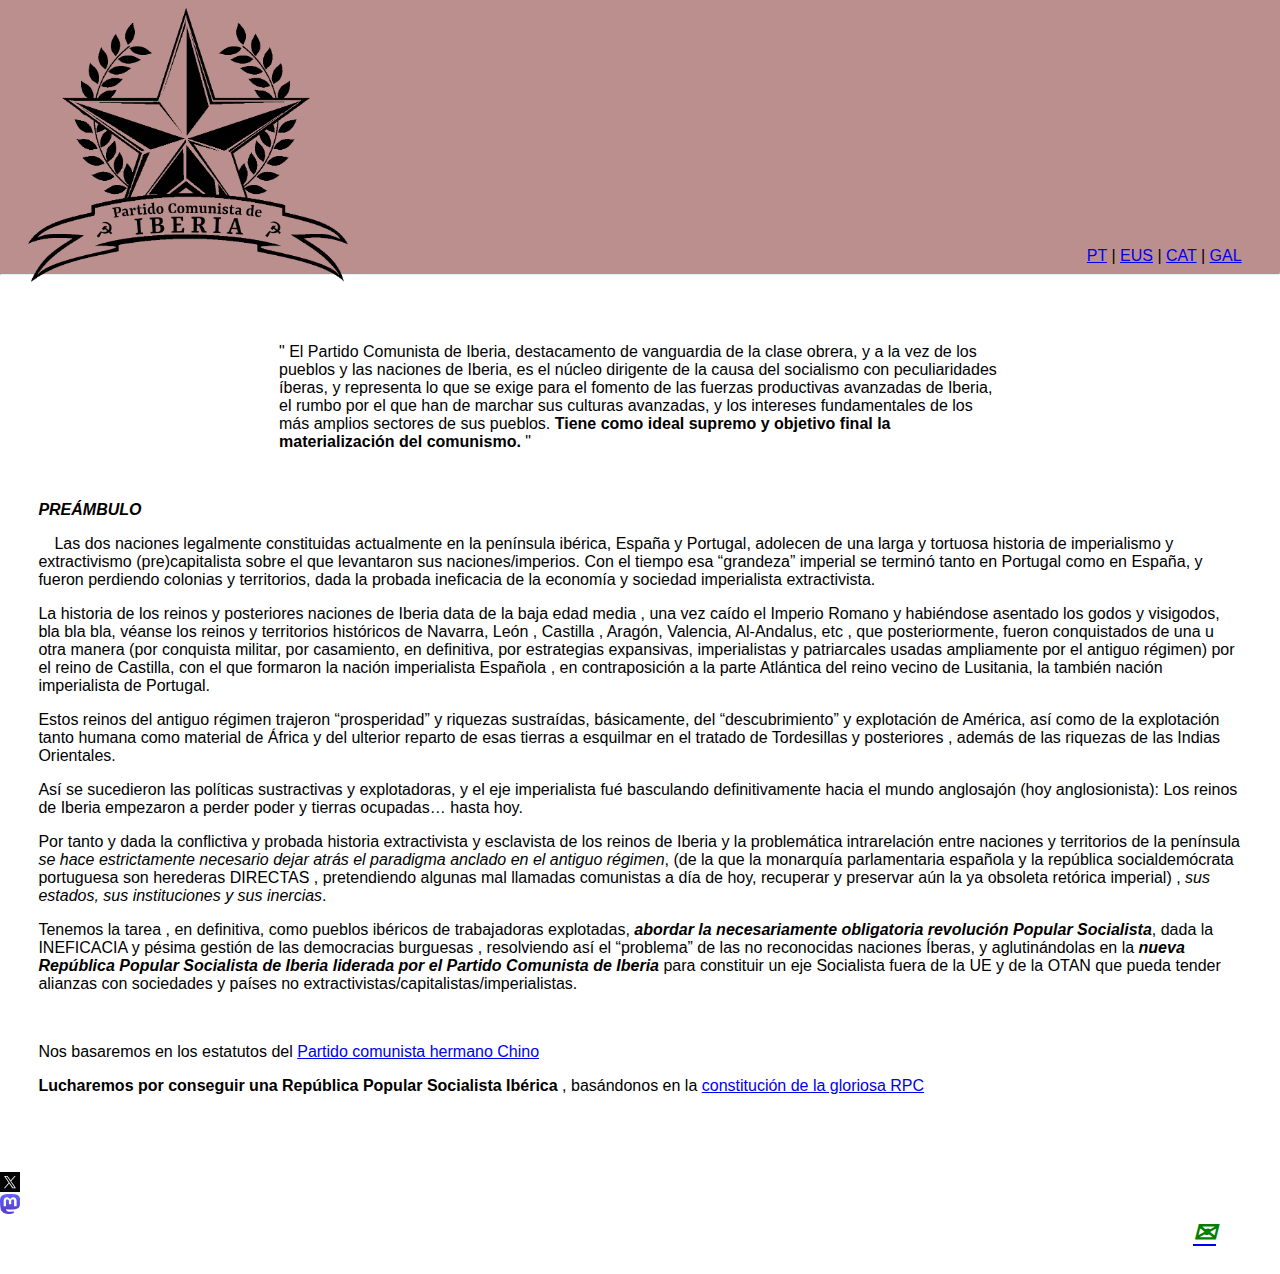
<file: index.html>
<!DOCTYPE html>
<html>
	<head>
		<meta name="viewport" content="width=device-width,initial-scale=1.0">
		<title>&#9773; PCIBERIA &#9773; </title>
		<link rel="stylesheet" href="nireweb.css">
	</head>
	</div>
	<body>
	<div class="header">
		<!--<hr>-->
		<!--<h1 align=center>&#9773; PCIBERIA &#9773;</h1>-->
		<img src="pci.png" class="logo" alt="Logo del Partido Comunista de Iberia: Estrella y estandarte con hoz y martillo"> 
		<div class="langs" ><a href="indexPT.html">PT</a> | <a href="indexEUS.html">EUS</a> | <a href="indexCAT.html">CAT</a> | <a href="indexGAL.html">GAL</a></div>
		<hr>
	</div>
	<div class="content">
		<br>
		<!-- <p>Estamos en construcci&oacuten de la revoluci&oacuten social en la pen&iacutensula ib&eacuterica :) </p> -->	
		<p><div class="cita">" El Partido Comunista de Iberia, destacamento de vanguardia de la clase obrera, y a la vez de los pueblos y las naciones de Iberia, es el n&uacute;cleo dirigente de la causa del socialismo con peculiaridades &iacute;beras, y representa lo que se exige para el fomento de las fuerzas productivas avanzadas de Iberia, el rumbo por el que han de marchar sus culturas avanzadas, y los intereses fundamentales de los m&aacute;s amplios sectores de sus pueblos. <b>Tiene como ideal supremo y objetivo final la materializaci&oacute;n del comunismo.</b> "</div></p>
		<br>
		<p align="justify"><i><b>PREÁMBULO</b></i></p>
		<p>&emsp;Las dos naciones legalmente constituidas actualmente en la pen&iacutensula ib&eacuterica, España y Portugal, adolecen de una larga y tortuosa historia de imperialismo y extractivismo (pre)capitalista sobre el que levantaron sus naciones/imperios. Con el tiempo esa &ldquo;grandeza&rdquo; imperial se termin&oacute; tanto en Portugal como en Espa&ntilde;a, y fueron perdiendo colonias y territorios,  dada la probada ineficacia de la econom&iacute;a y sociedad imperialista extractivista.</p>
		<p>La historia de los reinos y posteriores naciones de Iberia data de la baja edad media , una vez ca&iacute;do el Imperio Romano y habi&eacute;ndose asentado los godos y visigodos, bla bla bla, v&eacute;anse los reinos y territorios hist&oacute;ricos de Navarra, Le&oacute;n , Castilla , Arag&oacute;n, Valencia, Al-Andalus, etc , que posteriormente,  fueron conquistados de una u otra manera (por conquista militar, por casamiento, en definitiva, por estrategias expansivas, imperialistas y patriarcales usadas ampliamente por el antiguo r&eacute;gimen) por el reino de Castilla, con el que formaron la naci&oacute;n imperialista Espa&ntilde;ola , en contraposici&oacute;n a la parte Atl&aacute;ntica del reino vecino de Lusitania, la tambi&eacute;n naci&oacute;n imperialista de Portugal.</p>
		<p>Estos reinos del antiguo r&eacute;gimen trajeron &ldquo;prosperidad&rdquo; y riquezas sustra&iacute;das, b&aacute;sicamente,  del &ldquo;descubrimiento&rdquo; y explotaci&oacute;n de Am&eacute;rica, as&iacute; como de la explotaci&oacute;n tanto humana como material de &Aacute;frica y del ulterior reparto de esas tierras a esquilmar en el tratado de Tordesillas y posteriores , además de las riquezas de las Indias Orientales.</p>
		<p>As&iacute; se sucedieron las políticas sustractivas y explotadoras, y el eje imperialista fu&eacute; basculando definitivamente hacia el mundo anglosaj&oacute;n (hoy anglosionista): Los reinos de Iberia empezaron a perder poder y tierras ocupadas&hellip; hasta hoy.</p>
		
		<p>Por tanto y dada la conflictiva y probada historia extractivista y esclavista de los reinos de Iberia y la problem&aacute;tica intrarelaci&oacute;n entre naciones y territorios de la pen&iacute;nsula <i>se hace estrictamente necesario dejar atr&aacute;s el paradigma anclado en el antiguo r&eacute;gimen</i>,  (de la que la monarqu&iacute;a parlamentaria espa&ntilde;ola y la rep&uacute;blica socialdem&oacute;crata portuguesa son herederas DIRECTAS , pretendiendo algunas mal llamadas comunistas a d&iacute;a de hoy, recuperar y preservar a&uacute;n la ya obsoleta ret&oacute;rica imperial) , <i>sus estados, sus instituciones y sus inercias</i>.</p>

		<p>Tenemos la tarea , en definitiva, como pueblos ib&eacute;ricos de trabajadoras explotadas, <b><i>abordar la necesariamente obligatoria revoluci&oacute;n Popular Socialista</i></b>, dada  la INEFICACIA y p&eacute;sima gesti&oacute;n de las democracias burguesas , resolviendo as&iacute; el &ldquo;problema&rdquo; de las no reconocidas naciones &Iacute;beras,  y aglutin&aacute;ndolas en la <i><b>nueva Rep&uacute;blica Popular Socialista de Iberia liderada por el Partido Comunista de Iberia</b></i> para constituir un eje Socialista fuera de la UE y de la OTAN que pueda tender alianzas con sociedades y pa&iacute;ses no extractivistas/capitalistas/imperialistas.</p>
		<br>
		<p>Nos basaremos en los estatutos del <a href="https://politica-china.org/secciones/texto-integro-de-los-estatutos-del-partido-comunista-de-china" target="_blank">Partido comunista hermano Chino</a> </p>
		<p><b>Lucharemos por conseguir una Rep&uacuteblica Popular Socialista Ib&eacuterica</b> ,  bas&aacutendonos en la <a href="https://www.bcn.cl/procesoconstituyente/comparadordeconstituciones/constitucion/chn" target="_blank">constituci&oacuten de la gloriosa RPC</a> </p>
		<!--	<p>Borradores <a href=estatutos>estatutos</a> (WIP) </p>-->
	</div>
	<br>
	</body>
	<br>
	<footer><i><h6>
	<a href="https://twitter.com/PCdeIberia" target="_blank"><img src="X.svg" width="20" height="20" alt="Twitter Logo"></a>
	<br>
	<a href="https://planetearth.social/@pciberia" target="_blank"><img src="mastodon-icon.png" width="20" height="20" alt="Mastodon Logo"></a>
	<!--Funciona con energ&iacutea 100% renovable suminstrada por la cooperativa <a href="https://www.goiener.com">Goiener</a>-->
	<a href="mailto:pciberia@tutamail.com"><div id ="mail">&#9993;</div></a></h6></i></footer>
</html>
</file>
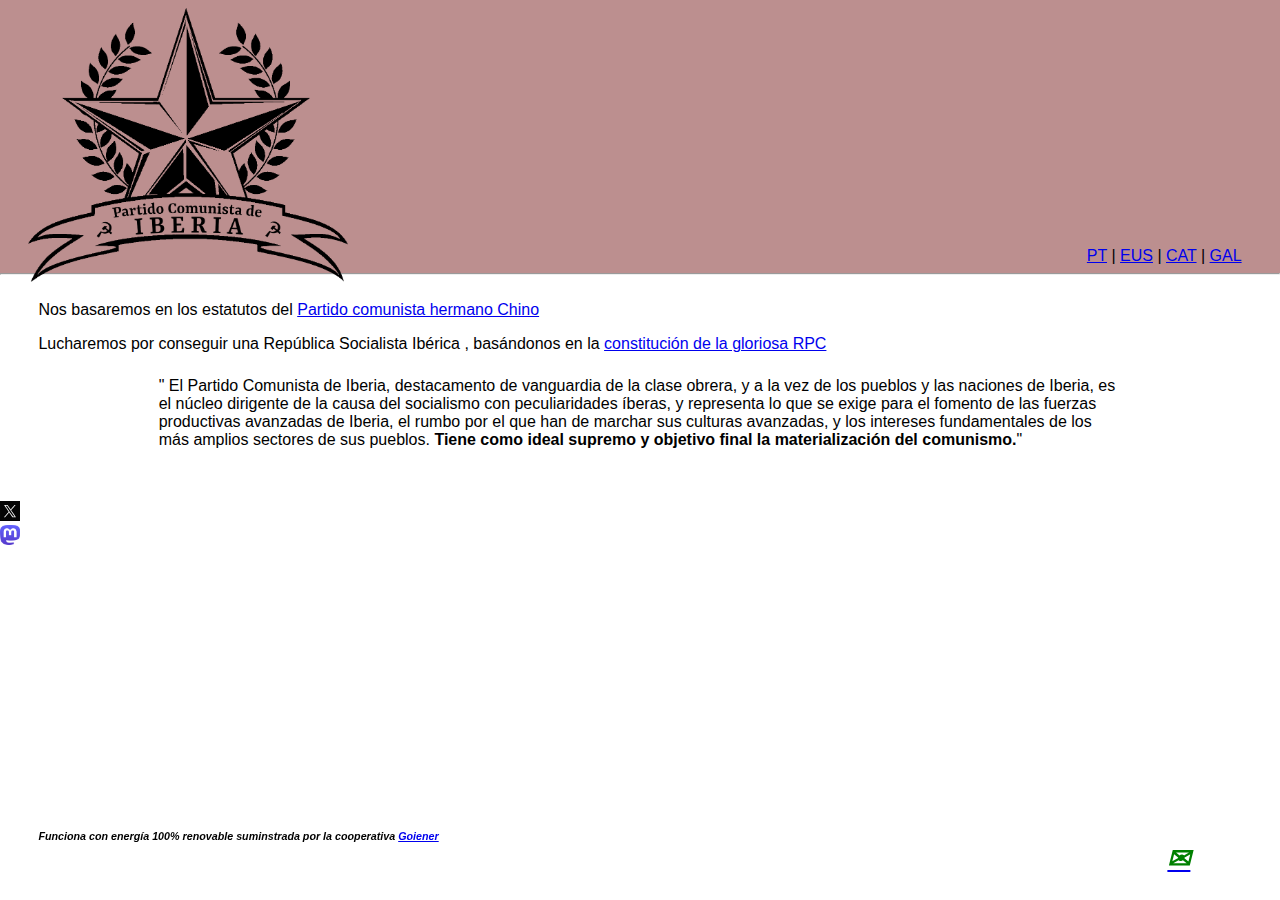
<file: public/index.html>
<!DOCTYPE html>
<html>
	<head>
		<meta name="viewport" content="width=device-width,initial-scale=1.0">
		<title>&#9773; PCIBERIA &#9773;</title>
		<link rel="stylesheet" href="nireweb.css">
	</head>
	</div>
	<body>
	<div class="header">
		<!--<hr>-->
		<!--<h1 align=center>&#9773; PCIBERIA &#9773;</h1>-->
		<img src="pci.png" class="logo" alt="Logo del Partido Comunista de Iberia: Estrella y estandarte con hoz y martillo"> 
		<div class="langs" ><a href="indexPT.html">PT</a> | <a href="indexEUS.html">EUS</a> | <a href="indexCAT.html">CAT</a> | <a href="indexGAL.html">GAL</a></div>
		<hr>
	</div>
	<div class="content">
		<!-- <p>Estamos en construcci&oacuten de la revoluci&oacuten social en la pen&iacutensula ib&eacuterica :) </p> -->
		<p>Nos basaremos en los estatutos del <a href="https://politica-china.org/secciones/texto-integro-de-los-estatutos-del-partido-comunista-de-china" target="_blank">Partido comunista hermano Chino</a> </p>
		<p>Lucharemos por conseguir una Rep&uacuteblica Socialista Ib&eacuterica ,  bas&aacutendonos en la <a href="https://www.bcn.cl/procesoconstituyente/comparadordeconstituciones/constitucion/chn" target="_blank">constituci&oacuten de la gloriosa RPC</a> </p>
		<p><div class="cita">" El Partido Comunista de Iberia, destacamento de vanguardia de la clase obrera, y a la vez de los pueblos y las naciones de Iberia, es el n&uacute;cleo dirigente de la causa del socialismo con peculiaridades &iacute;beras, y representa lo que se exige para el fomento de las fuerzas productivas avanzadas de Iberia, el rumbo por el que han de marchar sus culturas avanzadas, y los intereses fundamentales de los m&aacute;s amplios sectores de sus pueblos. <b>Tiene como ideal supremo y objetivo final la materializaci&oacute;n del comunismo.</b>"</div></p>
	<!--	<p>Borradores <a href=estatutos>estatutos</a> (WIP) </p>-->
	</div>
	<br>
	<br>
	<a href="https://twitter.com/PCdeIberia" target="_blank"><img src="X.svg" width="20" height="20" alt="Twitter Logo"></a>
	<br>
	<a href="https://twitter.com/PCdeIberia" target="_blank"><img src="mastodon-icon.png" width="20" height="20" alt="Mastodon Logo"></a>
	</body>
	<br>
	<footer><i><h6>Funciona con energ&iacutea 100% renovable suminstrada por la cooperativa <a href="https://www.goiener.com">Goiener</a><a href="mailto:pciberia@tutamail.com"><div id ="mail">&#9993;</div></a></h6></i></footer>
</html>
</file>
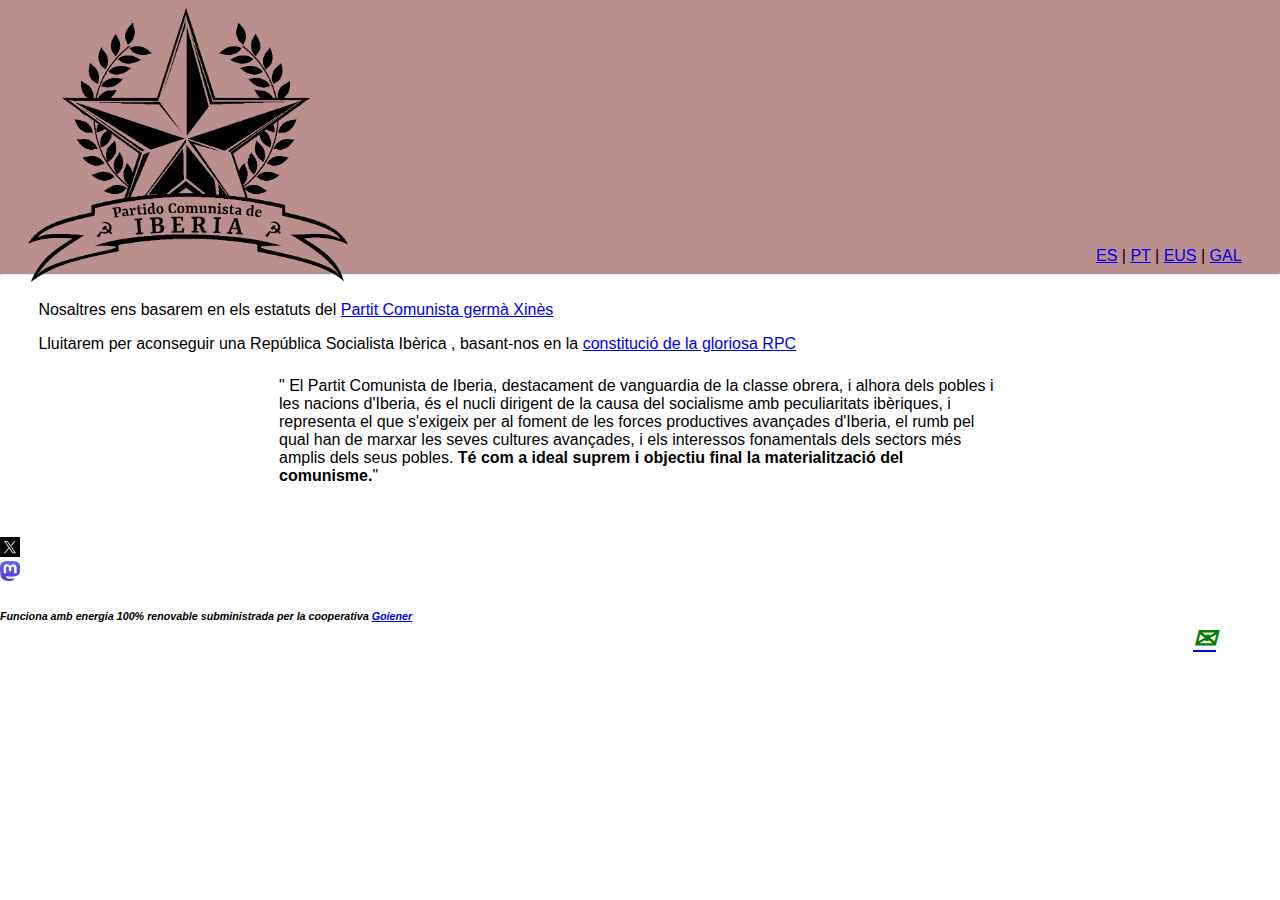
<file: indexCAT.html>
<!DOCTYPE html>
<html>
	<head>
		<meta name="viewport" content="width=device-width,initial-scale=1.0">
		<title>&#9773; PCIBERIA &#9773;</title>
		<link rel="stylesheet" href="nireweb.css">
	</head>
	</div>
	<body>
	<div class="header">
		<!--<hr>-->
		<!--<h1 align=center>&#9773; PCIBERIA &#9773;</h1>-->
		<img src="pci.png" class="logo" alt="Logotip del Partit Comunista de Ib&egraveria: Estrella i estendard amb falç i martell"> 
		<div class="langs" ><a href="index.html">ES</a> | <a href="indexPT.html">PT</a> | <a href="indexEUS.html">EUS</a> | <a href="indexGAL.html">GAL</a></div>
		<hr>
	</div>
	<div class="content">
		<!-- <p>Estem en construcció de la revolució social a la península ibèrica :) </p> -->
		<p>Nosaltres ens basarem en els estatuts del <a href=https://politica-china.org/secciones/texto-integro-de-los-estatutos-del-partido-comunista-de-china target="_blank">Partit Comunista germ&agrave; Xin&egrave;s</a> </p>
		<p>Lluitarem per aconseguir una Rep&uacute;blica Socialista Ib&egrave;rica ,  basant-nos en la <a href=https://www.bcn.cl/procesoconstituyente/comparadordeconstituciones/constitucion/chn target="_blank">constituci&oacute de la gloriosa RPC</a> </p>
		<p><div class="cita">" El Partit Comunista de Iberia, destacament de vanguardia de la classe obrera, i alhora dels pobles i les nacions d'Iberia, &eacute;s el nucli dirigent de la causa del socialisme amb peculiaritats ib&egrave;riques, i representa el que s'exigeix per al foment de les forces productives avançades d'Iberia, el rumb pel qual han de marxar les seves cultures avan&ccedil;ades, i els interessos fonamentals dels sectors m&eacute;s amplis dels seus pobles. <b>T&eacute; com a ideal suprem i objectiu final la materialitzaci&oacute; del comunisme.</b>"</div></p>

<!--		<p>Borradores <a href=estatutos>estatuts</a> (WIP) </p>-->
	</div>
	<br>
	<br>
	<a href="https://twitter.com/PCdeIberia" target="_blank"><img src="X.svg" width="20" height="20" alt="Twitter Logo"></a>
	<br>
	<a href="https://planetearth.social/@pciberia" target="_blank"><img src="mastodon-icon.png" width="20" height="20" alt="Mastodon Logo"></a>
	</body>
	<br>
	<footer><i><h6>Funciona amb energia 100% renovable subministrada per la cooperativa <a href="https://www.goiener.com">Goiener</a><a href="mailto:pciberia@tutamail.com"><div id ="mail">&#9993;</div></a></h6></i></footer>

</html>
</file>
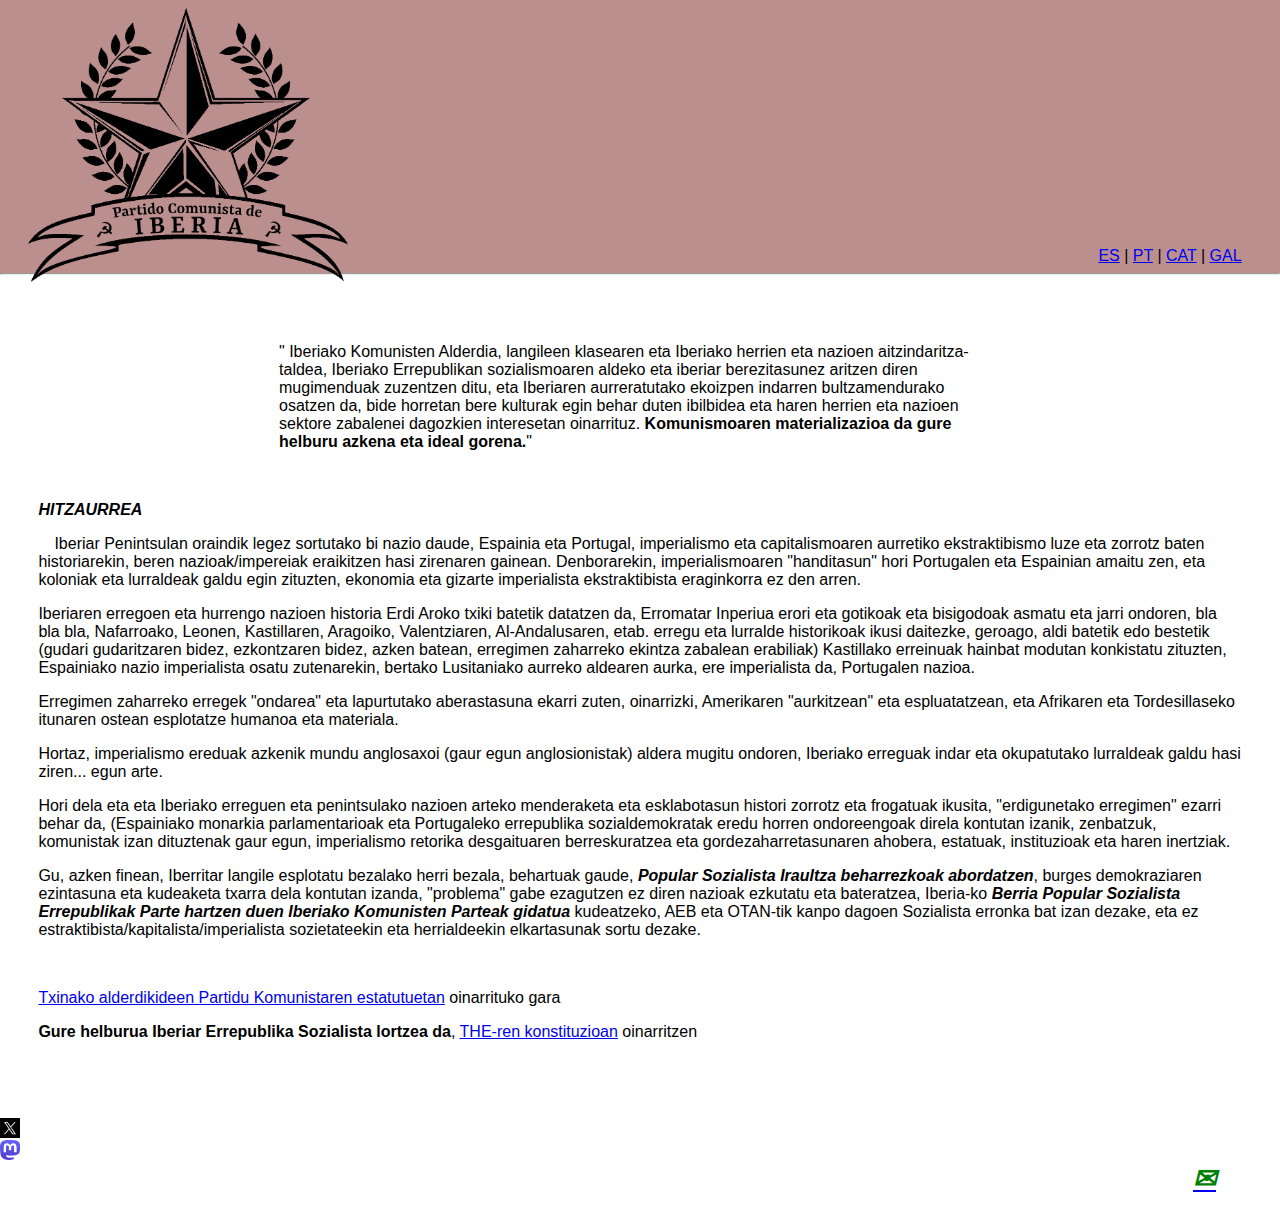
<file: indexEUS.html>
<!DOCTYPE html>
<html>
	<head>
		<meta name="viewport" content="width=device-width,initial-scale=1.0">
		<title>&#9773; PCIBERIA &#9773;</title>
		<link rel="stylesheet" href="nireweb.css">
	</head>
	</div>
	<body>
	<div class="header">
		<!--<hr>-->
		<!--<h1 align=center>&#9773; PCIBERIA &#9773;</h1>-->
		<img src="pci.png" class="logo" alt="Iberiako Partidu Komunistaaren logoa: Iztari eta estandartearen ikurra saski eta martilloarekin"> 
		<div class="langs" ><a href="index.html">ES</a> | <a href="indexPT.html">PT</a> | <a href="indexCAT.html">CAT</a> | <a href="indexGAL.html">GAL</a></div>
		<hr>
	</div>
	<div class="content">
		<br>	
		<p><div class="cita">" Iberiako Komunisten Alderdia, langileen klasearen eta Iberiako herrien eta nazioen aitzindaritza-taldea, Iberiako Errepublikan sozialismoaren aldeko eta iberiar berezitasunez aritzen diren mugimenduak zuzentzen ditu, eta Iberiaren aurreratutako ekoizpen indarren bultzamendurako osatzen da, bide horretan bere kulturak egin behar duten ibilbidea eta haren herrien eta nazioen sektore zabalenei dagozkien interesetan oinarrituz. <b>Komunismoaren materializazioa da gure helburu azkena eta ideal gorena.</b>"</div></p>
		<br>
		<p align="justify"><i><b>HITZAURREA</b></i></p>
		<p>&emsp;Iberiar Penintsulan oraindik legez sortutako bi nazio daude, Espainia eta Portugal, imperialismo eta capitalismoaren aurretiko ekstraktibismo luze eta zorrotz baten historiarekin, beren nazioak/impereiak eraikitzen hasi zirenaren gainean. Denborarekin, imperialismoaren "handitasun" hori Portugalen eta Espainian amaitu zen, eta koloniak eta lurraldeak galdu egin zituzten, ekonomia eta gizarte imperialista ekstraktibista eraginkorra ez den arren.</p>
		<p>Iberiaren erregoen eta hurrengo nazioen historia Erdi Aroko txiki batetik datatzen da, Erromatar Inperiua erori eta gotikoak eta bisigodoak asmatu eta jarri ondoren, bla bla bla, Nafarroako, Leonen, Kastillaren, Aragoiko, Valentziaren, Al-Andalusaren, etab. erregu eta lurralde historikoak ikusi daitezke, geroago, aldi batetik edo bestetik (gudari gudaritzaren bidez, ezkontzaren bidez, azken batean, erregimen zaharreko ekintza zabalean erabiliak) Kastillako erreinuak hainbat modutan konkistatu zituzten, Espainiako nazio imperialista osatu zutenarekin, bertako Lusitaniako aurreko aldearen aurka, ere imperialista da, Portugalen nazioa.</p>
		<p>Erregimen zaharreko erregek "ondarea" eta lapurtutako aberastasuna ekarri zuten, oinarrizki, Amerikaren "aurkitzean" eta espluatatzean, eta Afrikaren eta Tordesillaseko itunaren ostean esplotatze humanoa eta materiala. </p>
		<p>Hortaz, imperialismo ereduak azkenik mundu anglosaxoi (gaur egun anglosionistak) aldera mugitu ondoren, Iberiako erreguak indar eta okupatutako lurraldeak galdu hasi ziren... egun arte.</p>
		<p>Hori dela eta eta Iberiako erreguen eta penintsulako nazioen arteko menderaketa eta esklabotasun histori zorrotz eta frogatuak ikusita, "erdigunetako erregimen" ezarri behar da, (Espainiako monarkia parlamentarioak eta Portugaleko errepublika sozialdemokratak eredu horren ondoreengoak direla kontutan izanik, zenbatzuk, komunistak izan dituztenak gaur egun, imperialismo retorika desgaituaren berreskuratzea eta gordezaharretasunaren ahobera, estatuak, instituzioak eta haren inertziak.</p>
		<p>Gu, azken finean, Iberritar langile esplotatu bezalako herri bezala, behartuak gaude, <b><i>Popular Sozialista Iraultza beharrezkoak abordatzen</i></b>, burges demokraziaren ezintasuna eta kudeaketa txarra dela kontutan izanda, "problema" gabe ezagutzen ez diren nazioak ezkutatu eta bateratzea, Iberia-ko <i><b>Berria Popular Sozialista Errepublikak Parte hartzen duen Iberiako Komunisten Parteak gidatua</b></i> kudeatzeko, AEB eta OTAN-tik kanpo dagoen Sozialista erronka bat izan dezake, eta ez estraktibista/kapitalista/imperialista sozietateekin eta herrialdeekin elkartasunak sortu dezake.</p>
		<br>
		<p><a href=https://politica-china.org/secciones/texto-integro-de-los-estatutos-del-partido-comunista-de-china target="_blank">Txinako alderdikideen Partidu Komunistaren estatutuetan</a> oinarrituko gara</p>
		<p><b>Gure helburua Iberiar Errepublika Sozialista lortzea da</b>, <a href=https://www.bcn.cl/procesoconstituyente/comparadordeconstituciones/constitucion/chn target="_blank">THE-ren konstituzioan</a> oinarritzen</p>
		<!--		<p>Estatutuen <a href=estatutoak>zirriborroa</a>  (WIP) </p>-->
	</div>
	<br>
	</body>
	<br>
	<footer><i><h6>
	<a href="https://twitter.com/PCdeIberia" target="_blank"><img src="X.svg" width="20" height="20" alt="Twitter Logo"></a>
	<br>
	<a href="https://planetearth.social/@pciberia" target="_blank"><img src="mastodon-icon.png" width="20" height="20" alt="Mastodon Logo"></a>
	<!--<a href="https://www.goiener.com">Goiener</a> elkarteak hornitzen duen energia 100% berriztagarriarekin gabiltz-->
	<a href="mailto:pciberia@tutamail.com"><div id ="mail">&#9993;</div></a></h6></i></footer>

</html>
</file>
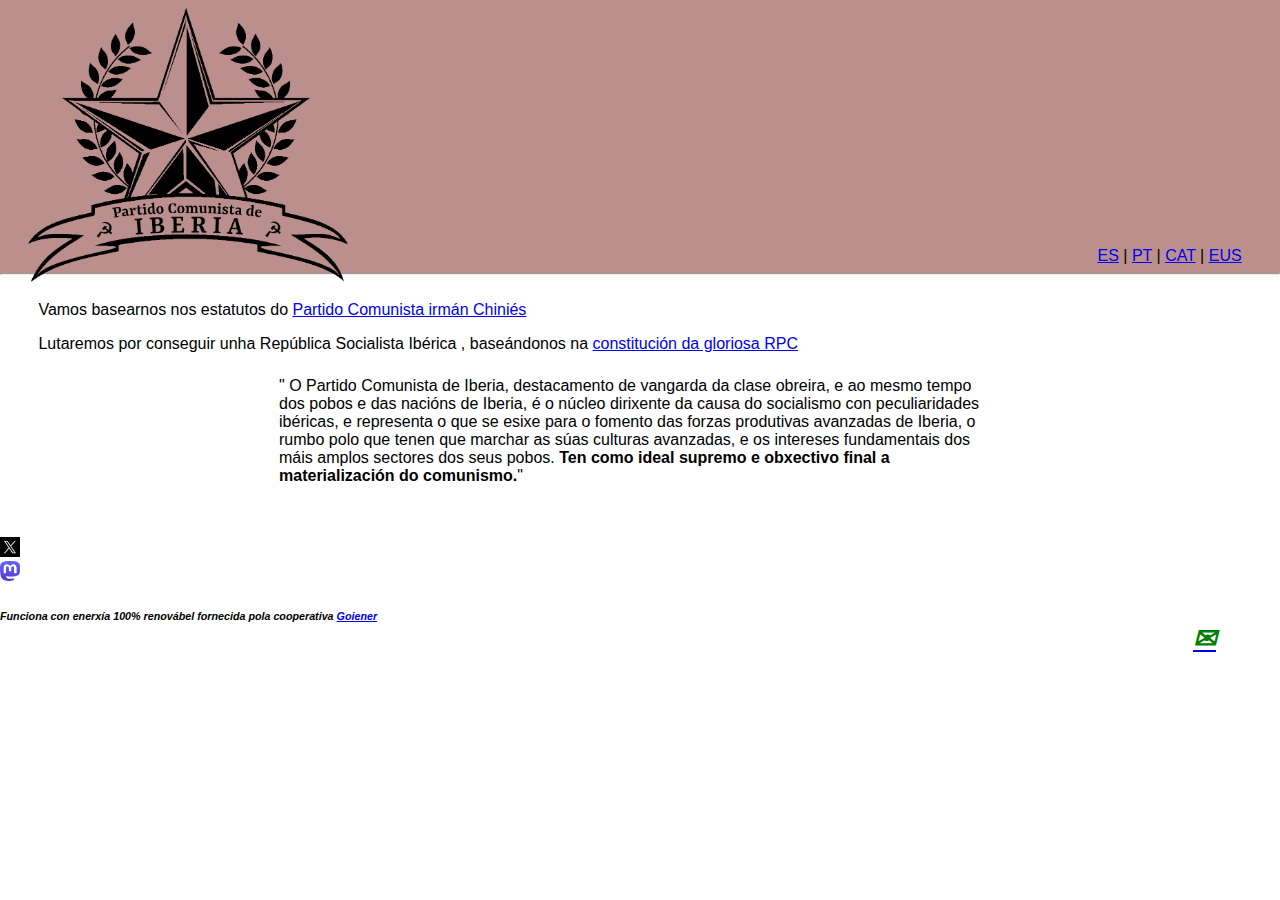
<file: indexGAL.html>
<!DOCTYPE html>
<html>
	<head>
		<meta name="viewport" content="width=device-width,initial-scale=1.0">
		<title>&#9773; PCIBERIA &#9773;</title>
		<link rel="stylesheet" href="nireweb.css">
	</head>
	</div>
	<body>
	<div class="header">
		<!--<hr>-->
		<!--<h1 align=center>&#9773; PCIBERIA &#9773;</h1>-->
		<img src="pci.png" class="logo" <img src="pci.png" class="logo" alt="Logotipo do Partido Comunista da Ib&eacute;ria: Estrela e estandarte com foice e martelo"> 
		<div class="langs" ><a href="index.html">ES</a> | <a href="indexPT.html">PT</a> | <a href="indexCAT.html">CAT</a> | <a href="indexEUS.html">EUS</a></div>
		<hr>
	</div>
	<div class="content">
<!-- <p>Estamos en construción da revolución social na península ibérica :) </p> -->
		<p>Vamos basearnos nos estatutos do <a href=https://politica-china.org/secciones/texto-integro-de-los-estatutos-del-partido-comunista-de-china target="_blank">Partido Comunista irm&aacute;n Chini&eacutes</a> </p>
		<p>Lutaremos por conseguir unha Rep&uacute;blica Socialista Ib&eacute;rica ,  base&aacute;ndonos na <a href=https://www.bcn.cl/procesoconstituyente/comparadordeconstituciones/constitucion/chn target="_blank">constituci&oacuten da gloriosa RPC</a> </p>
		<p><div class="cita">" O Partido Comunista de Iberia, destacamento de vangarda da clase obreira, e ao mesmo tempo dos pobos e das naci&oacute;ns de Iberia, &eacute; o n&uacute;cleo dirixente da causa do socialismo con peculiaridades ib&eacute;ricas, e representa o que se esixe para o fomento das forzas produtivas avanzadas de Iberia, o rumbo polo que tenen que marchar as s&uacute;as culturas avanzadas, e os intereses fundamentais dos m&aacute;is amplos sectores dos seus pobos. <b>Ten como ideal supremo e obxectivo final a materializaci&oacute;n do comunismo.</b>"</div></p>
		<!--		<p>Esbozos <a href=estatutos>estatutos</a> (WIP) </p>-->
	</div>
	<br>
	<br>
	<a href="https://twitter.com/PCdeIberia" target="_blank"><img src="X.svg" width="20" height="20" alt="Twitter Logo"></a>
	<br>
	<a href="https://planetearth.social/@pciberia" target="_blank"><img src="mastodon-icon.png" width="20" height="20" alt="Mastodon Logo"></a>
	</body>
	<br>
	<footer><i><h6>Funciona con enerx&iacutea 100% renov&aacutebel fornecida pola cooperativa <a href="https://www.goiener.com">Goiener</a><a href="mailto:pciberia@tutamail.com"><div id ="mail">&#9993;</div></a></h6></i></footer>
</html>
</file>
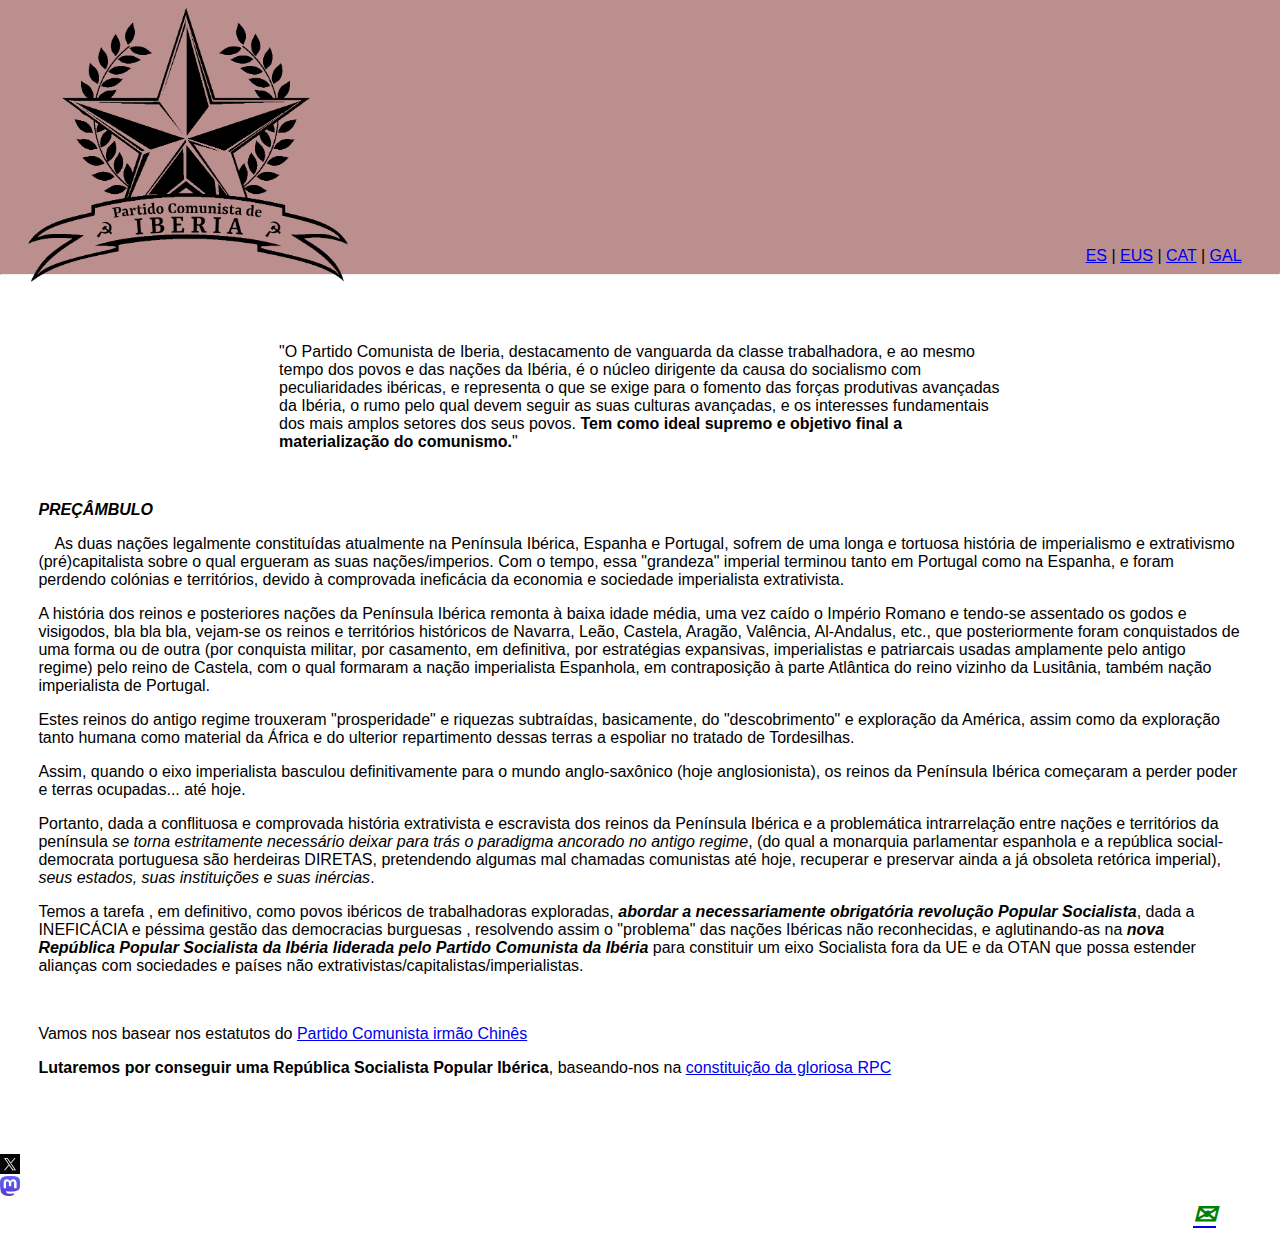
<file: indexPT.html>
<!DOCTYPE html>
<html>
	<head>
		<meta name="viewport" content="width=device-width,initial-scale=1.0">
		<title>&#9773; PCIBERIA &#9773;</title>
		<link rel="stylesheet" href="nireweb.css">
	</head>
	</div>
	<body>
	<div class="header">
		<!--<hr>-->
		<!--<h1 align=center>&#9773; PCIBERIA &#9773;</h1>-->
		<img src="pci.png" class="logo" alt="Logotipo do Partido Comunista da Ibéria: Estrela e estandarte com foice e martelo"> 
		<div class="langs" ><a href="index.html">ES</a> | <a href="indexEUS.html">EUS</a> | <a href="indexCAT.html">CAT</a> | <a href="indexGAL.html">GAL</a></div>
		<hr>
	</div>
	<div class="content">
		<br>
		<!-- <p>Estamos em construção da revolução social na península ibérica :) </p> -->
		<p><div class="cita">&quot;O Partido Comunista de Iberia, destacamento de vanguarda da classe trabalhadora, e ao mesmo tempo dos povos e das na&ccedil;&otilde;es da Ib&eacute;ria, &eacute; o n&uacute;cleo dirigente da causa do socialismo com peculiaridades ib&eacute;ricas, e representa o que se exige para o fomento das for&ccedil;as produtivas avan&ccedil;adas da Ib&eacute;ria, o rumo pelo qual devem seguir as suas culturas avan&ccedil;adas, e os interesses fundamentais dos mais amplos setores dos seus povos. <b>Tem como ideal supremo e objetivo final a materializa&ccedil;&atilde;o do comunismo.</b>&quot;</div></p>
		<br>
		<p align="justify"><i><b>PRE&Ccedil;ÂMBULO</b></i></p>
		<p>&emsp;As duas na&ccedil;&otilde;es legalmente constitu&iacute;das atualmente na Pen&iacute;nsula Ib&eacute;rica, Espanha e Portugal, sofrem de uma longa e tortuosa hist&oacute;ria de imperialismo e extrativismo (pr&eacute;)capitalista sobre o qual ergueram as suas na&ccedil;&otilde;es/imperios. Com o tempo, essa &quot;grandeza&quot; imperial terminou tanto em Portugal como na Espanha, e foram perdendo col&oacute;nias e territ&oacute;rios, devido &agrave; comprovada inefic&aacute;cia da economia e sociedade imperialista extrativista.</p>
		<p>A hist&oacute;ria dos reinos e posteriores na&ccedil;&otilde;es da Pen&iacute;nsula Ib&eacute;rica remonta &agrave; baixa idade m&eacute;dia, uma vez ca&iacute;do o Imp&eacute;rio Romano e tendo-se assentado os godos e visigodos, bla bla bla, vejam-se os reinos e territ&oacute;rios hist&oacute;ricos de Navarra, Le&atilde;o, Castela, Arag&atilde;o, Val&ecirc;ncia, Al-Andalus, etc., que posteriormente foram conquistados de uma forma ou de outra (por conquista militar, por casamento, em definitiva, por estrat&eacute;gias expansivas, imperialistas e patriarcais usadas amplamente pelo antigo regime) pelo reino de Castela, com o qual formaram a na&ccedil;&atilde;o imperialista Espanhola, em contraposi&ccedil;&atilde;o &agrave; parte Atl&acirc;ntica do reino vizinho da Lusit&acirc;nia, tamb&eacute;m na&ccedil;&atilde;o imperialista de Portugal.</p>
		<p>Estes reinos do antigo regime trouxeram &quot;prosperidade&quot; e riquezas subtra&iacute;das, basicamente, do &quot;descobrimento&quot; e explora&ccedil;&atilde;o da Am&eacute;rica, assim como da explora&ccedil;&atilde;o tanto humana como material da &Aacute;frica e do ulterior repartimento dessas terras a espoliar no tratado de Tordesilhas.</p>
		<p>Assim, quando o eixo imperialista basculou definitivamente para o mundo anglo-sax&ocirc;nico (hoje anglosionista), os reinos da Pen&iacute;nsula Ib&eacute;rica come&ccedil;aram a perder poder e terras ocupadas... at&eacute; hoje.</p>

		<p>Portanto, dada a conflituosa e comprovada hist&oacute;ria extrativista e escravista dos reinos da Pen&iacute;nsula Ib&eacute;rica e a problem&aacute;tica intrarrela&ccedil;&atilde;o entre na&ccedil;&otilde;es e territ&oacute;rios da pen&iacute;nsula <i>se torna estritamente necess&aacute;rio deixar para tr&aacute;s o paradigma ancorado no antigo regime</i>, (do qual a monarquia parlamentar espanhola e a rep&uacute;blica social-democrata portuguesa s&atilde;o herdeiras DIRETAS, pretendendo algumas mal chamadas comunistas at&eacute; hoje, recuperar e preservar ainda a j&aacute; obsoleta ret&oacute;rica imperial), <i>seus estados, suas institui&ccedil;&otilde;es e suas in&eacute;rcias</i>.</p>

		<p>Temos a tarefa , em definitivo, como povos ib&eacute;ricos de trabalhadoras exploradas, <b><i>abordar a necessariamente obrigat&oacute;ria revolu&ccedil;&atilde;o Popular Socialista</i></b>, dada a INEFIC&Aacute;CIA e p&eacute;ssima gest&atilde;o das democracias burguesas , resolvendo assim o &quot;problema&quot; das na&ccedil;&otilde;es Ib&eacute;ricas n&atilde;o reconhecidas,  e aglutinando-as na <i><b>nova Rep&uacute;blica Popular Socialista da Ib&eacute;ria liderada pelo Partido Comunista da Ib&eacute;ria</b></i> para constituir um eixo Socialista fora da UE e da OTAN que possa estender alian&ccedil;as com sociedades e pa&iacute;ses n&atilde;o extrativistas/capitalistas/imperialistas.</p>
		<br>
		<p>Vamos nos basear nos estatutos do <a href=https://politica-china.org/secciones/texto-integro-de-los-estatutos-del-partido-comunista-de-china target="_blank">Partido Comunista irm&atilde;o Chin&ecirc;s</a> </p>
		<p><b>Lutaremos por conseguir uma Rep&uacute;blica Socialista Popular Ib&eacute;rica</b>,  baseando-nos na <a href=https://www.bcn.cl/procesoconstituyente/comparadordeconstituciones/constitucion/chn target="_blank">constitui&ccedil&atildeo da gloriosa RPC</a> </p>
		<!--		<p>Rascunhos <a href=estatutos>estatutos</a> (WIP) </p>-->
	</div>
	<br>
	</body>
	<br>
	<footer><i><h6>
	<a href="https://twitter.com/PCdeIberia" target="_blank"><img src="X.svg" width="20" height="20" alt="Twitter Logo"></a>
	<br>
	<a href="https://planetearth.social/@pciberia" target="_blank"><img src="mastodon-icon.png" width="20" height="20" alt="Mastodon Logo"></a>
	<!--Funciona com energia 100% renov&aacutevel fornecida pela cooperativa <a href="https://www.goiener.com">Goiener</a>-->
	<a href="mailto:pciberia@tutamail.com"><div id ="mail">&#9993;</div></a></h6></i></footer>

</html>
</file>
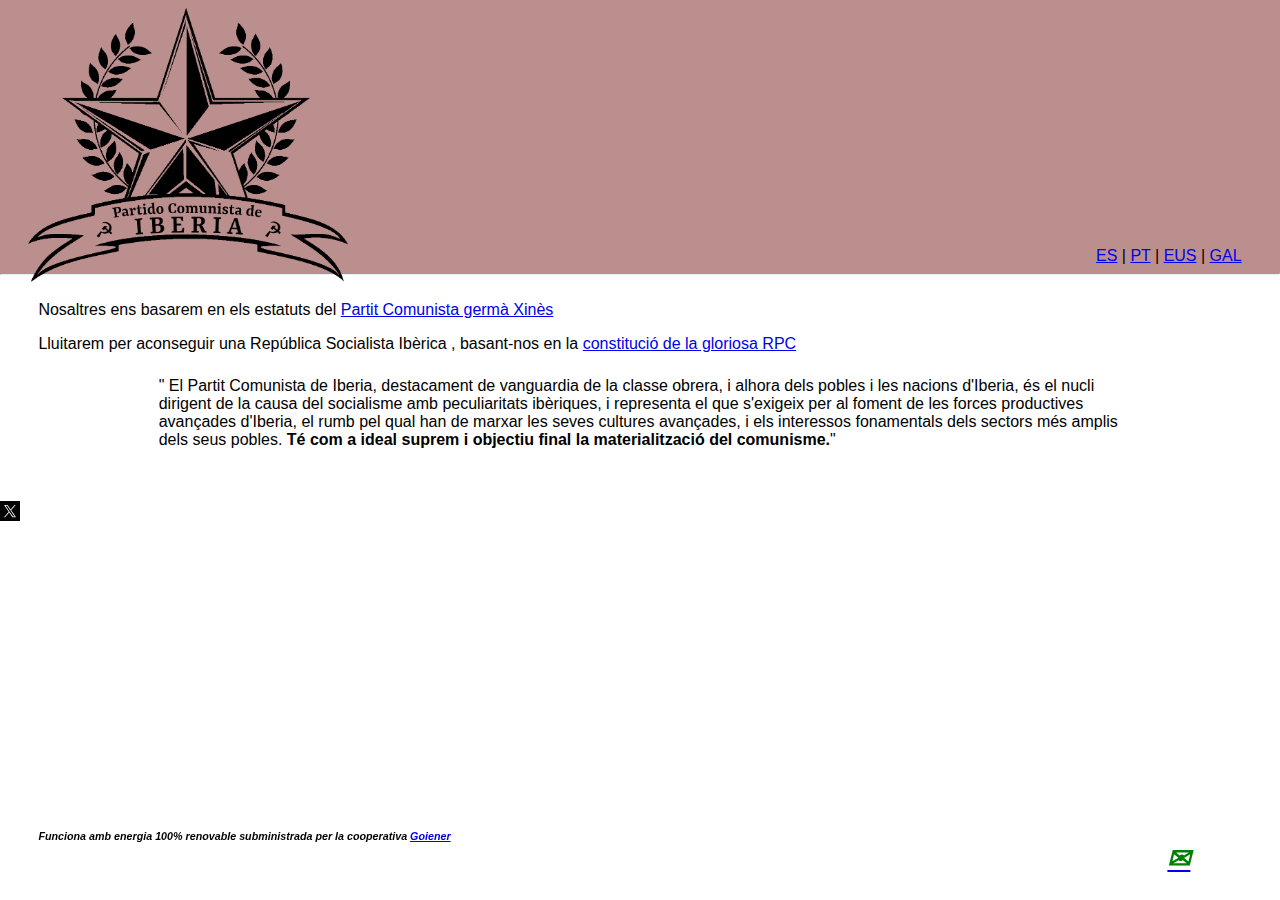
<file: public/indexCAT.html>
<!DOCTYPE html>
<html>
	<head>
		<meta name="viewport" content="width=device-width,initial-scale=1.0">
		<title>&#9773; PCIBERIA &#9773;</title>
		<link rel="stylesheet" href="nireweb.css">
	</head>
	</div>
	<body>
	<div class="header">
		<!--<hr>-->
		<!--<h1 align=center>&#9773; PCIBERIA &#9773;</h1>-->
		<img src="pci.png" class="logo" alt="Logotip del Partit Comunista de Ib&egraveria: Estrella i estendard amb falç i martell"> 
		<div class="langs" ><a href="index.html">ES</a> | <a href="indexPT.html">PT</a> | <a href="indexEUS.html">EUS</a> | <a href="indexGAL.html">GAL</a></div>
		<hr>
	</div>
	<div class="content">
		<!-- <p>Estem en construcció de la revolució social a la península ibèrica :) </p> -->
		<p>Nosaltres ens basarem en els estatuts del <a href=https://politica-china.org/secciones/texto-integro-de-los-estatutos-del-partido-comunista-de-china target="_blank">Partit Comunista germ&agrave; Xin&egrave;s</a> </p>
		<p>Lluitarem per aconseguir una Rep&uacute;blica Socialista Ib&egrave;rica ,  basant-nos en la <a href=https://www.bcn.cl/procesoconstituyente/comparadordeconstituciones/constitucion/chn target="_blank">constituci&oacute de la gloriosa RPC</a> </p>
		<p><div class="cita">" El Partit Comunista de Iberia, destacament de vanguardia de la classe obrera, i alhora dels pobles i les nacions d'Iberia, &eacute;s el nucli dirigent de la causa del socialisme amb peculiaritats ib&egrave;riques, i representa el que s'exigeix per al foment de les forces productives avançades d'Iberia, el rumb pel qual han de marxar les seves cultures avan&ccedil;ades, i els interessos fonamentals dels sectors m&eacute;s amplis dels seus pobles. <b>T&eacute; com a ideal suprem i objectiu final la materialitzaci&oacute; del comunisme.</b>"</div></p>

<!--		<p>Borradores <a href=estatutos>estatuts</a> (WIP) </p>-->
	</div>
	<br>
	<br>
	<a href="https://twitter.com/PCdeIberia" target="_blank"><img src="X.svg" width="20" height="20" alt="Twitter Logo"></a>
	</body>
	<br>
	<footer><i><h6>Funciona amb energia 100% renovable subministrada per la cooperativa <a href="https://www.goiener.com">Goiener</a><a href="mailto:pciberia@tutamail.com"><div id ="mail">&#9993;</div></a></h6></i></footer>

</html>
</file>
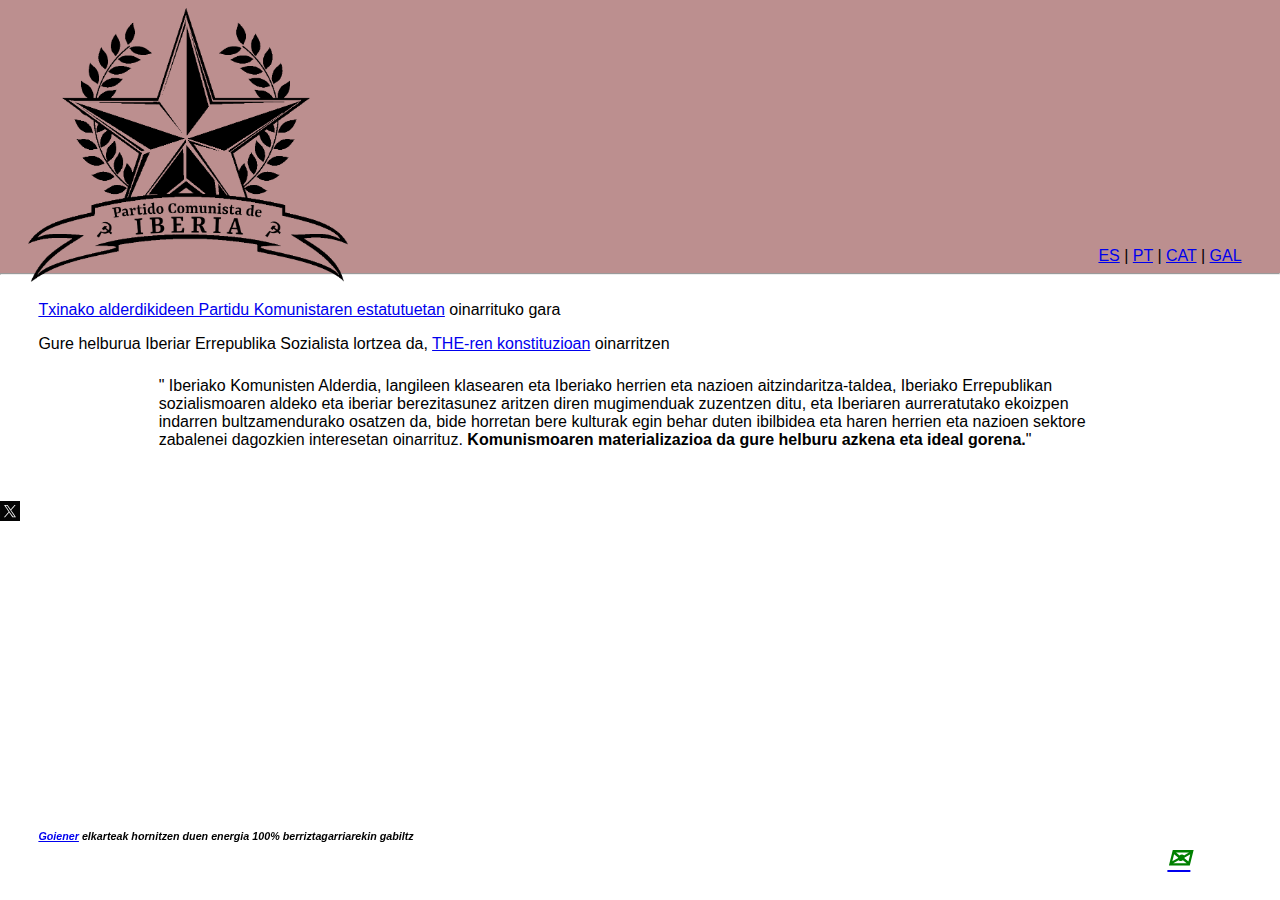
<file: public/indexEUS.html>
<!DOCTYPE html>
<html>
	<head>
		<meta name="viewport" content="width=device-width,initial-scale=1.0">
		<title>&#9773; PCIBERIA &#9773;</title>
		<link rel="stylesheet" href="nireweb.css">
	</head>
	</div>
	<body>
	<div class="header">
		<!--<hr>-->
		<!--<h1 align=center>&#9773; PCIBERIA &#9773;</h1>-->
		<img src="pci.png" class="logo" alt="Iberiako Partidu Komunistaaren logoa: Iztari eta estandartearen ikurra saski eta martilloarekin"> 
		<div class="langs" ><a href="index.html">ES</a> | <a href="indexPT.html">PT</a> | <a href="indexCAT.html">CAT</a> | <a href="indexGAL.html">GAL</a></div>
		<hr>
	</div>
	<div class="content">
<!-- <p>Gure helburua Iberiar Errepublika Sozialista lortzea da, <a href=https://www.bcn.cl/procesoconstituyente/comparadordeconstituciones/constitucion/chn>RPC-ren konstituzioaren</a> º:oinarrietan</p> -->
		<p><a href=https://politica-china.org/secciones/texto-integro-de-los-estatutos-del-partido-comunista-de-china target="_blank">Txinako alderdikideen Partidu Komunistaren estatutuetan</a> oinarrituko gara</p>
		<p>Gure helburua Iberiar Errepublika Sozialista lortzea da, <a href=https://www.bcn.cl/procesoconstituyente/comparadordeconstituciones/constitucion/chn target="_blank">THE-ren konstituzioan</a> oinarritzen</p>
		<p><div class="cita">" Iberiako Komunisten Alderdia, langileen klasearen eta Iberiako herrien eta nazioen aitzindaritza-taldea, Iberiako Errepublikan sozialismoaren aldeko eta iberiar berezitasunez aritzen diren mugimenduak zuzentzen ditu, eta Iberiaren aurreratutako ekoizpen indarren bultzamendurako osatzen da, bide horretan bere kulturak egin behar duten ibilbidea eta haren herrien eta nazioen sektore zabalenei dagozkien interesetan oinarrituz. <b>Komunismoaren materializazioa da gure helburu azkena eta ideal gorena.</b>"</div></p>
		<!--		<p>Estatutuen <a href=estatutoak>zirriborroa</a>  (WIP) </p>-->
	</div>
	<br>
	<br>
	<a href="https://twitter.com/PCdeIberia" target="_blank"><img src="X.svg" width="20" height="20" alt="Twitter Logo"></a>
	</body>
	<br>
	<footer><i><h6><a href="https://www.goiener.com">Goiener</a> elkarteak hornitzen duen energia 100% berriztagarriarekin gabiltz<a href="mailto:pciberia@tutamail.com"><div id ="mail">&#9993;</div></a></h6></i></footer>

</html>
</file>
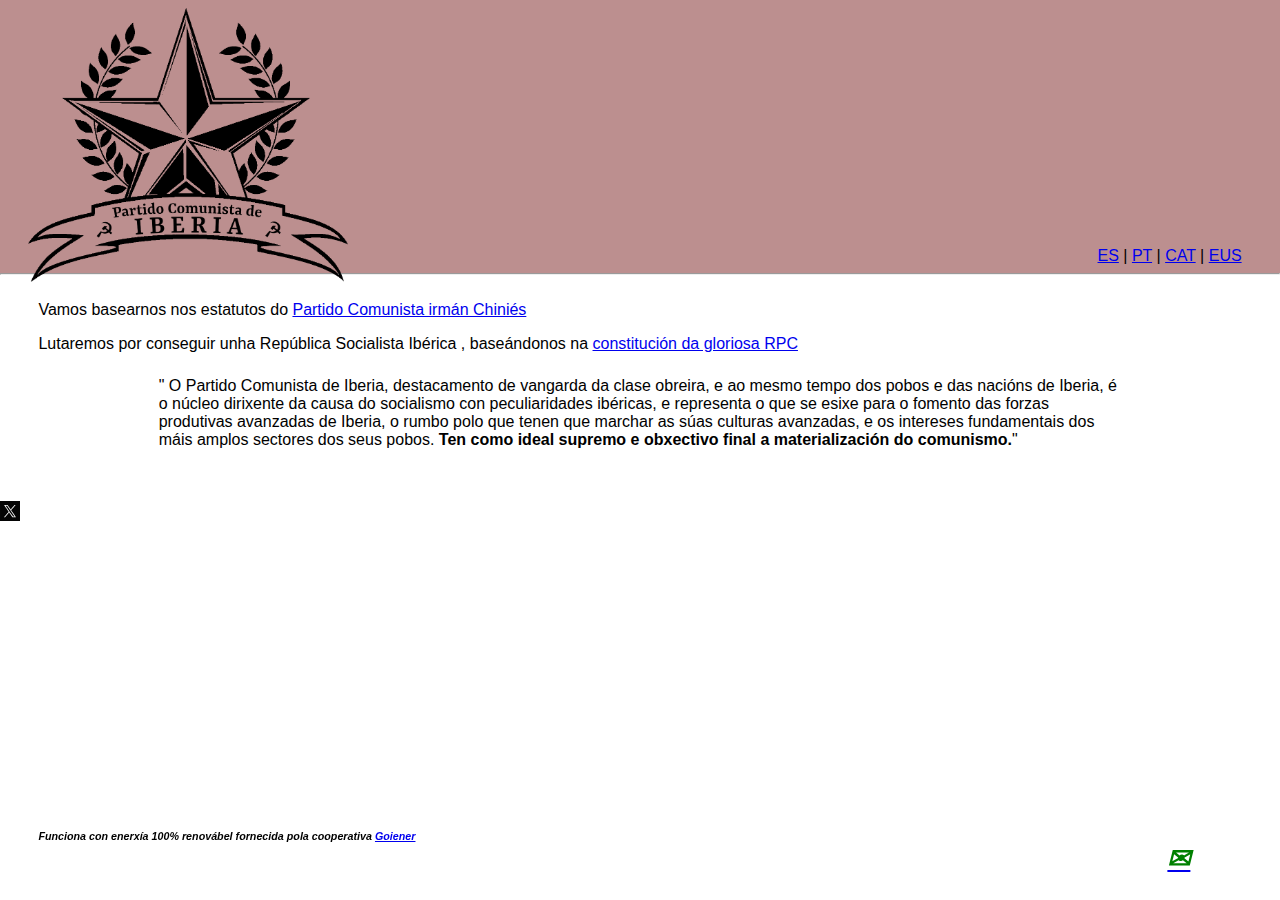
<file: public/indexGAL.html>
<!DOCTYPE html>
<html>
	<head>
		<meta name="viewport" content="width=device-width,initial-scale=1.0">
		<title>&#9773; PCIBERIA &#9773;</title>
		<link rel="stylesheet" href="nireweb.css">
	</head>
	</div>
	<body>
	<div class="header">
		<!--<hr>-->
		<!--<h1 align=center>&#9773; PCIBERIA &#9773;</h1>-->
		<img src="pci.png" class="logo" <img src="pci.png" class="logo" alt="Logotipo do Partido Comunista da Ib&eacute;ria: Estrela e estandarte com foice e martelo"> 
		<div class="langs" ><a href="index.html">ES</a> | <a href="indexPT.html">PT</a> | <a href="indexCAT.html">CAT</a> | <a href="indexEUS.html">EUS</a></div>
		<hr>
	</div>
	<div class="content">
<!-- <p>Estamos en construción da revolución social na península ibérica :) </p> -->
		<p>Vamos basearnos nos estatutos do <a href=https://politica-china.org/secciones/texto-integro-de-los-estatutos-del-partido-comunista-de-china target="_blank">Partido Comunista irm&aacute;n Chini&eacutes</a> </p>
		<p>Lutaremos por conseguir unha Rep&uacute;blica Socialista Ib&eacute;rica ,  base&aacute;ndonos na <a href=https://www.bcn.cl/procesoconstituyente/comparadordeconstituciones/constitucion/chn target="_blank">constituci&oacuten da gloriosa RPC</a> </p>
		<p><div class="cita">" O Partido Comunista de Iberia, destacamento de vangarda da clase obreira, e ao mesmo tempo dos pobos e das naci&oacute;ns de Iberia, &eacute; o n&uacute;cleo dirixente da causa do socialismo con peculiaridades ib&eacute;ricas, e representa o que se esixe para o fomento das forzas produtivas avanzadas de Iberia, o rumbo polo que tenen que marchar as s&uacute;as culturas avanzadas, e os intereses fundamentais dos m&aacute;is amplos sectores dos seus pobos. <b>Ten como ideal supremo e obxectivo final a materializaci&oacute;n do comunismo.</b>"</div></p>
		<!--		<p>Esbozos <a href=estatutos>estatutos</a> (WIP) </p>-->
	</div>
	<br>
	<br>
	<a href="https://twitter.com/PCdeIberia" target="_blank"><img src="X.svg" width="20" height="20" alt="Twitter Logo"></a>
	</body>
	<br>
	<footer><i><h6>Funciona con enerx&iacutea 100% renov&aacutebel fornecida pola cooperativa <a href="https://www.goiener.com">Goiener</a><a href="mailto:pciberia@tutamail.com"><div id ="mail">&#9993;</div></a></h6></i></footer>
</html>
</file>
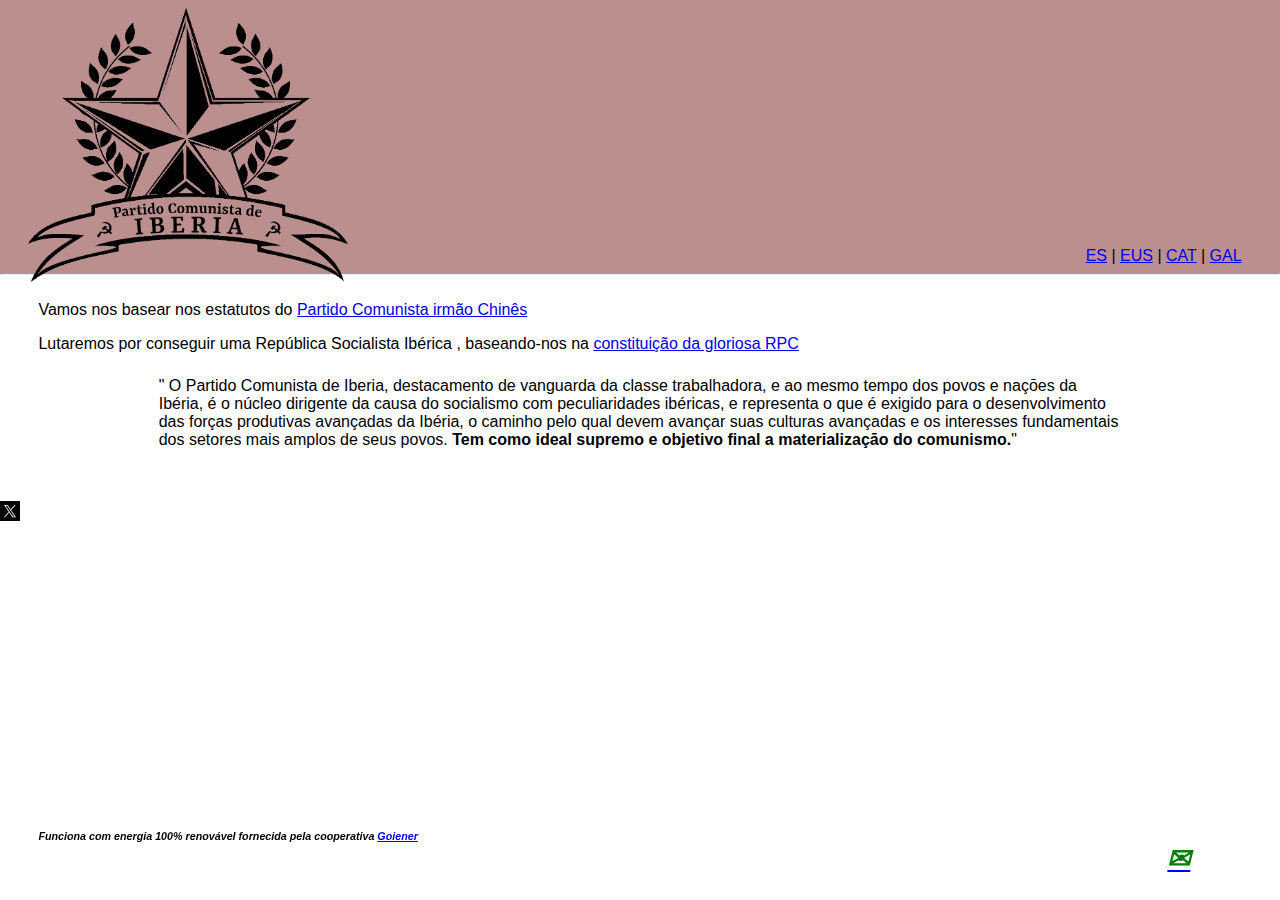
<file: public/indexPT.html>
<!DOCTYPE html>
<html>
	<head>
		<meta name="viewport" content="width=device-width,initial-scale=1.0">
		<title>&#9773; PCIBERIA &#9773;</title>
		<link rel="stylesheet" href="nireweb.css">
	</head>
	</div>
	<body>
	<div class="header">
		<!--<hr>-->
		<!--<h1 align=center>&#9773; PCIBERIA &#9773;</h1>-->
		<img src="pci.png" class="logo" alt="Logotipo do Partido Comunista da Ibéria: Estrela e estandarte com foice e martelo"> 
		<div class="langs" ><a href="index.html">ES</a> | <a href="indexEUS.html">EUS</a> | <a href="indexCAT.html">CAT</a> | <a href="indexGAL.html">GAL</a></div>
		<hr>
	</div>
	<div class="content">
<!-- <p>Estamos em construção da revolução social na península ibérica :) </p> -->
		<p>Vamos nos basear nos estatutos do <a href=https://politica-china.org/secciones/texto-integro-de-los-estatutos-del-partido-comunista-de-china target="_blank">Partido Comunista irm&atilde;o Chin&ecirc;s</a> </p>
		<p>Lutaremos por conseguir uma Rep&uacute;blica Socialista Ib&eacute;rica ,  baseando-nos na <a href=https://www.bcn.cl/procesoconstituyente/comparadordeconstituciones/constitucion/chn target="_blank">constitui&ccedil&atildeo da gloriosa RPC</a> </p>
		<p><div class="cita">" O Partido Comunista de Iberia, destacamento de vanguarda da classe trabalhadora, e ao mesmo tempo dos povos e na&ccedil;&#333;es da Ib&eacute;ria, &eacute; o n&uacute;cleo dirigente da causa do socialismo com peculiaridades ib&eacute;ricas, e representa o que &eacute; exigido para o desenvolvimento das for&ccedil;as produtivas avan&ccedil;adas da Ib&eacute;ria, o caminho pelo qual devem avan&ccedil;ar suas culturas avan&ccedil;adas e os interesses fundamentais dos setores mais amplos de seus povos.<b> Tem como ideal supremo e objetivo final a materializa&ccedil;&#257;o do comunismo.</b>"</div></p>
		<!--		<p>Rascunhos <a href=estatutos>estatutos</a> (WIP) </p>-->
	</div>
	<br>
	<br>
	<a href="https://twitter.com/PCdeIberia" target="_blank"><img src="X.svg" width="20" height="20" alt="Twitter Logo"></a>
	</body>
	<br>
	<footer><i><h6>Funciona com energia 100% renov&aacutevel fornecida pela cooperativa <a href="https://www.goiener.com">Goiener</a><a href="mailto:pciberia@tutamail.com"><div id ="mail">&#9993;</div></a></h6></i></footer>

</html>
</file>
<file: nireweb.css>
/* Applies to the entire body of the HTML document (except where overridden by more specific
 * selectors). */
.header {
	background-color: rosybrown;
}
.content {
        margin-top: 2%;
        margin-left: 3%;
        margin-right: 3%;

}
.cita {
        margin-top: 2%;
        margin-left: 20%;
        margin-right: 20%;

}
.langs {
	text-align: right;
        margin-top: -3%;
	margin-right: 3%;
}
body {
        margin-top: 0;
        margin-left: 0;
        margin-right: 0;
	 /* background-color: rgb(240,240,240);*/
	  font-family: arial, sans-serif;
}
img {
    margin: auto;
}

@media only screen and (max-width: 650px) {
  body {
	font-size: 100%;
       }
  .logo { 
	 width: 70%;
	 display: block;
	 margin: 0 auto;
	 padding-top: 2%;
 	}
 footer {
            margin-left: 0%;
            margin-right: 1%;
            margin-bottom: 1%;
            margin-top: 1%;
    }
}
@media only screen and (min-width: 650px) {
  body {
	font-size: 100%;
       }
  .logo { 
 	  width: 25%;
 	  position: relative;
	 margin-top: 0.6%;
	 margin-left: 2.2%;
	 align: left;
 	}
 footer {
            /*position: fixed;*/
	    bottom: 0.001%;
	    width: 95%;
            margin-left: 0%;
            margin-right: 1%;
    }

}

	/* Applies to all <h1>...</h1> elements. */
	h1 {
	    text-align: center;
	    font-size: 35px;
	    font-weight: normal;
            margin-top: 10px;
          }
	
    /*.someclass { color: red; }*/

  a:hover {
  
   	     text-decoration: none;
	     font-style: italic;
  	     /*font-size: 16px;*/
     }  
 
#mail { 
	   color: green;
   	   text-decoration: none;
  	   text-align: right; 
	   margin-bottom: 1%;
  	   font-size: 28px;
   }
    
 #mail:hover { 
   	     text-decoration: none;
	     font-weight: bold;
	     font-style: italic;
     }
</file>
<file: public/nireweb.css>
/* Applies to the entire body of the HTML document (except where overridden by more specific
 * selectors). */
.header {
	background-color: rosybrown;
}
.content {
        margin-top: 2%;
        margin-left: 3%;
        margin-right: 3%;

}
.cita {
        margin-top: 2%;
        margin-left: 10%;
        margin-right: 10%;

}
.langs {
	text-align: right;
        margin-top: -3%;
	margin-right: 3%;
}
body {
        margin-top: 0;
        margin-left: 0;
        margin-right: 0;
	 /* background-color: rgb(240,240,240);*/
	  font-family: arial, sans-serif;
}
img {
    margin: auto;
}

@media only screen and (max-width: 650px) {
  body {
	font-size: 100%;
       }
  .logo { 
	 width: 70%;
	 display: block;
	 margin: 0 auto;
	 padding-top: 2%;
 	}
 footer {
            margin-left: 3%;
            margin-right: 3%;
            margin-bottom: 3%;
            margin-top: 3%;
    }
}
@media only screen and (min-width: 650px) {
  body {
	font-size: 100%;
       }
  .logo { 
 	  width: 25%;
 	  position: relative;
	 margin-top: 0.6%;
	 margin-left: 2.2%;
	 align: left;
 	}
 footer {
            position: fixed;
            bottom: 0.001%;
	    width: 90%;
            margin-left: 3%;
            margin-right: 3%;
    }

}

	/* Applies to all <h1>...</h1> elements. */
	h1 {
	    text-align: center;
	    font-size: 35px;
	    font-weight: normal;
            margin-top: 10px;
          }
	
    /*.someclass { color: red; }*/

  a:hover {
  
   	     text-decoration: none;
	     font-style: italic;
  	     /*font-size: 16px;*/
     }  
 
#mail { 
	   color: green;
   	   text-decoration: none;
  	   text-align: right; 
	   margin-bottom: 1%;
  	   font-size: 28px;
   }
    
 #mail:hover { 
   	     text-decoration: none;
	     font-weight: bold;
	     font-style: italic;
     }
</file>
